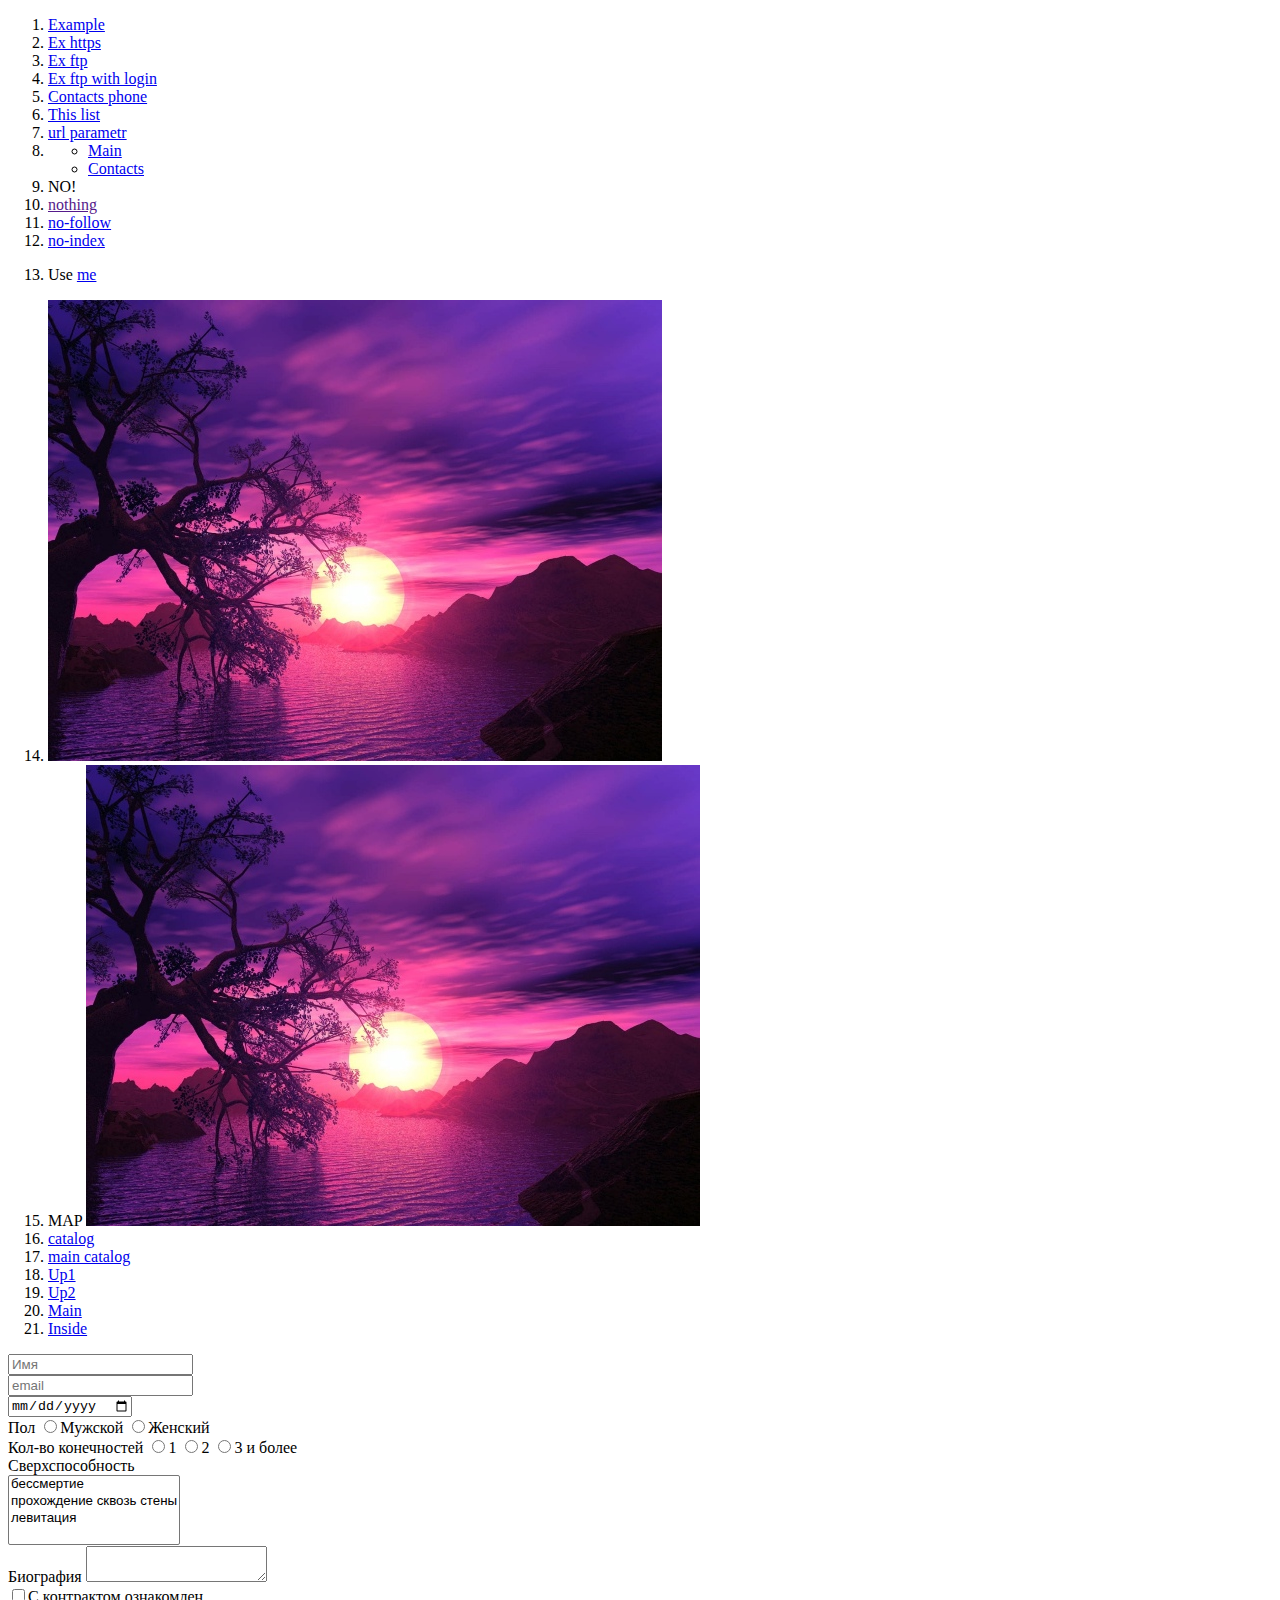
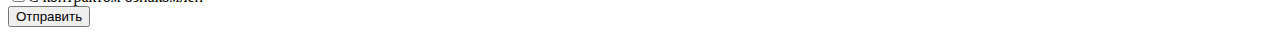
<file: index.html>
<!DOCTYPE html>
<html lang="ru">
  <head>
    <title>Obj 1</title>
  </head>

  <body>
    <ol id="ls">
      <li>
        <a href="//www.example.com" title="Example" target="_blank">Example</a>
      </li>
      <li>
        <a href="https://example.com" title="Example" target="_blank"
          >Ex https</a
        >
      </li>
      <li>
        <a href="ftp://example.com/text" title="Example" target="_blank"
          >Ex ftp</a
        >
      </li>
      <li>
        <a
          href="ftp://xobpuk:228@example.com/text"
          title="Example"
          target="_blank"
          >Ex ftp with login</a
        >
      </li>
      <li>
        <a
          href="https://example.com/contacts#tel"
          title="Example"
          target="_blank"
          >Contacts phone</a
        >
      </li>
      <li><a href="#list" title="Example" target="_blank">This list</a></li>
      <li>
        <a
          href="https://example.com/main?kll-04=123&nds=546"
          title="Example"
          target="_blank"
          >url parametr</a
        >
      </li>
      <li>
        <ul>
          <li><a href="https://example.com" title="Main">Main</a></li>
          <li><a href="https://example.com" title="Contacts">Contacts</a></li>
        </ul>
      </li>
      <li><a>NO!</a></li>
      <li>
        <a href="" title="Example" target="_blank">nothing</a>
      </li>
      <li>
        <a
          href="https://example.com"
          title="Example"
          target="_blank"
          rel="no-follow"
          >no-follow</a
        >
      </li>
      <li>
        <a
          href="https://example.com"
          title="Example"
          target="_blank"
          rel="no-index"
          >no-index</a
        >
      </li>
      <li>
        <p>Use <a href="//www.example.com" title="Example" target="_blank">me</a></p>
      </li>
      <li>
        <a href="https://example.com" title="Example" target="_blank"
          ><img src="10023.jpg" alt="peyzazh"
        /></a>
      </li>
      <li>
        MAP
<img src="10023.jpg" usemap="#image-map">

   <map name="imagemap">
    <area 
target="_blank" 
alt="Example" 
title="Example" 
href="https://example.com" 
coords="0,2,764" 
shape="circle"/>
    
<area target="_blank" 
alt="Example" 
title="Example" 
href="https://example.com" 
coords="613,6,1,460" 
shape="rect"/>
</map>
      
      </li>
      <li>
        <a href="./main.html" title="Example" target="_blank">catalog</a>
      </li>
      <li>
        <a href="./about/main.html" title="Example" target="_blank"
          >main catalog</a
        >
      </li>
      <li>
        <a href="../contacts" title="Example" target="_blank">Up1</a>
      </li>
      <li>
        <a href="../../contacts" title="Example" target="_blank">Up2</a>
      </li>
      <li>
        <a href="/" title="Example" target="_blank">Main</a>
      </li>
      <li>
        <a href="/main.html" title="Example" target="_blank">Inside</a>
      </li>
    </ol>

    <form id="contractforma" method="POST" action="/">
      <label> <input type="text" placeholder="Имя" /><br /></label>
      <label><input type="email" placeholder="email" /><br /></label>
      <label><input type="date" /><br /></label>
      <label>
        Пол
        <input type="radio" name="pol" value="male" />Мужской
      </label>
      <label>
        <input type="radio" name="pol" value="female" />Женский
      </label>
      <br />
      <label>
        Кол-во конечностей
        <input type="radio" name="ruki" value="1" />1
      </label>
      <label> <input type="radio" name="ruki" value="2" />2 </label>
      <label> <input type="radio" name="ruki" value="more" />3 и более </label>
      <br />
      <label>
        Сверхспособность<br />
        <select name="arg[]" multiple="multiple">
          <option value="me">бессмертие</option>
          <option value="go">прохождение сквозь стены</option>
          <option value="fly">левитация</option>
        </select> </label
      ><br />
      <label> Биография <textarea name="O"></textarea></label><br />
      <label><input type="checkbox" />С контрактом ознакомлен</label><br />
      <button type="submit">Отправить</button>
    </form>
  </body>
</html>
</file>
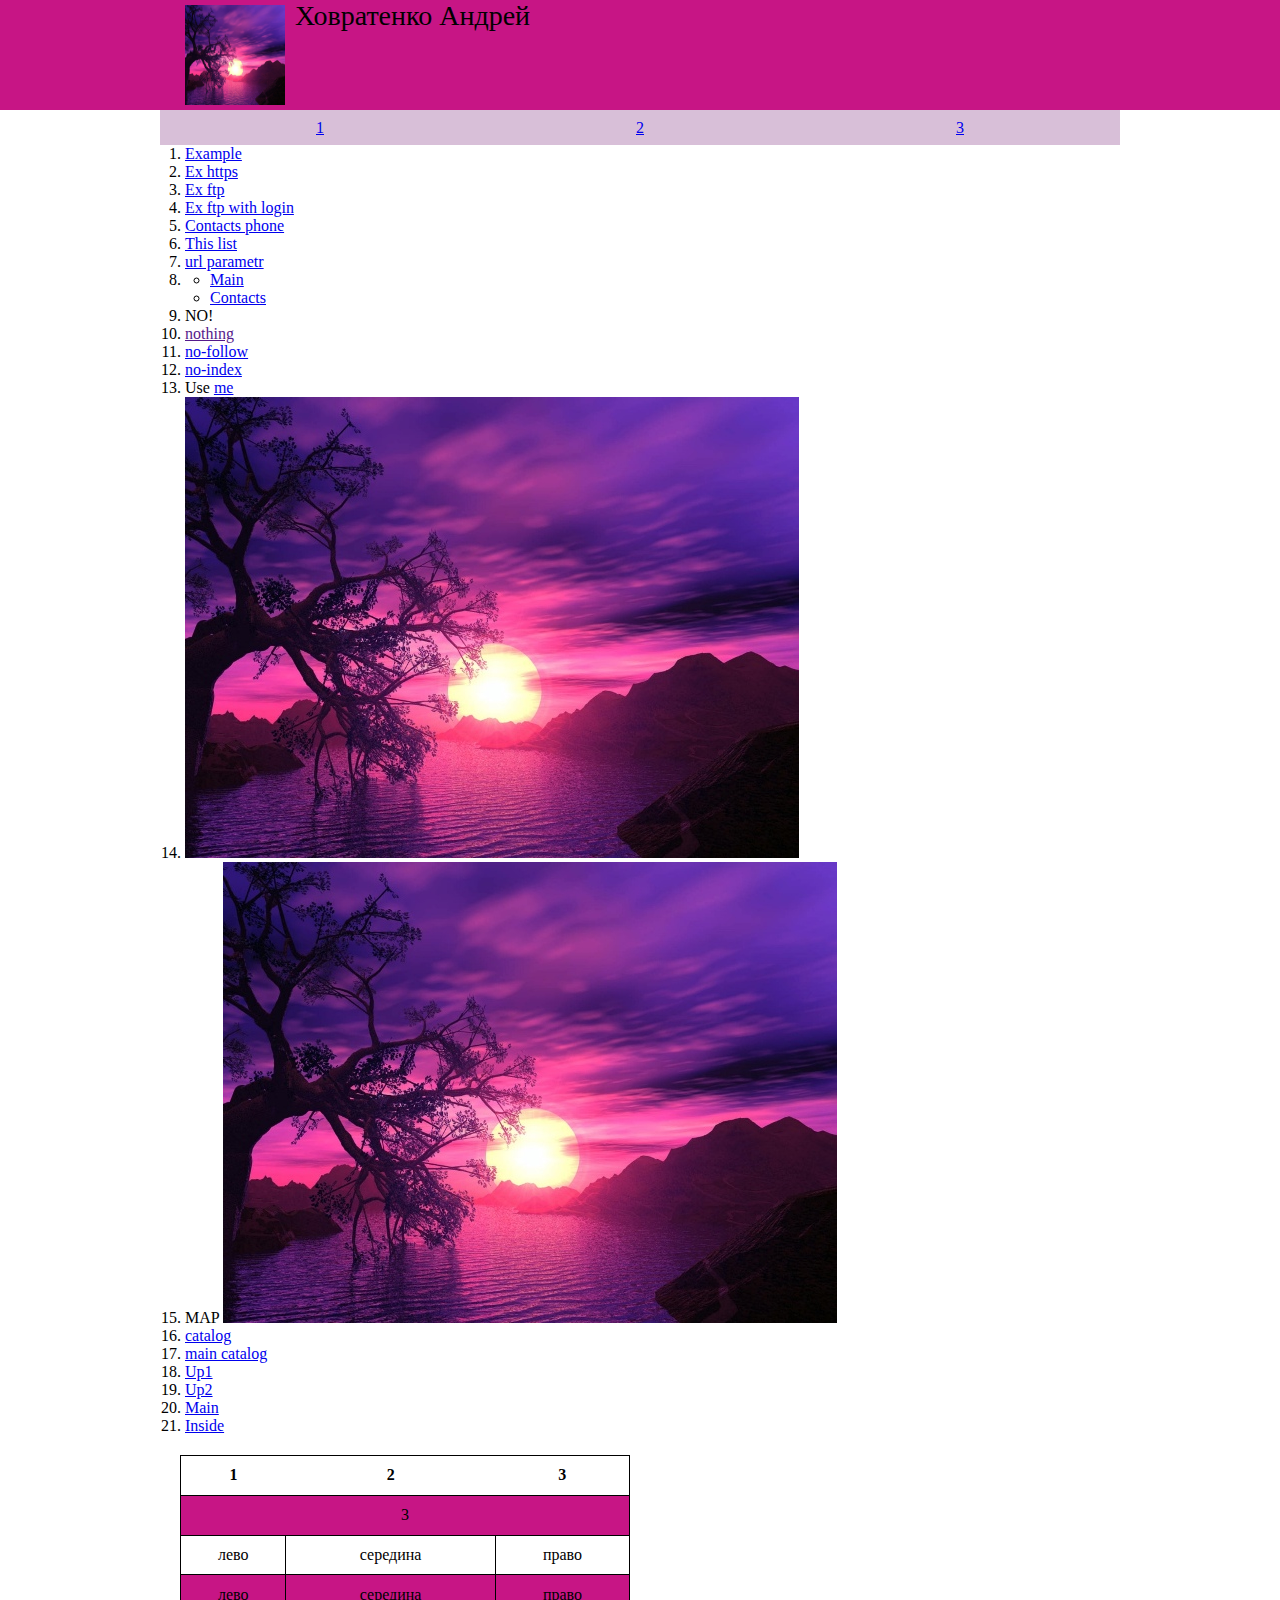
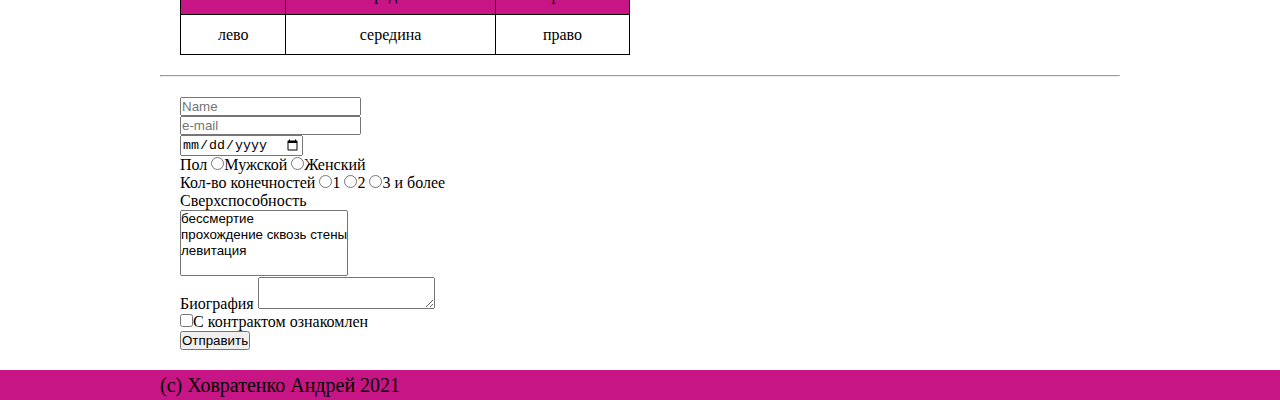
<file: 1/Index.html>
<!DOCTYPE html>
<html lang="ru">
  <head>
    <meta charset="utf-8">
  <title><Ховратенко Андрей ДЗ></title>
  <link rel="stylesheet" href="./andrew.css" />
  </head>

  <body>

<header>
    <div class="container">
      <div class="head">
        <img src="10023.jpg"/>
        <p class="title">Ховратенко Андрей</p>
      </div>
    </div>
  </header>
  <nav>
    <div class="container">
      <div class="nav-menu">
        <ul class="navigation">
          <li><a href="#">1</a></li>
          <li><a href="#">2</a></li>
          <li><a href="#">3</a></li>
        </ul>
      </div>
    </div>
  </nav>
  <div class="content">
    <div class="container">
    <ol id="ls">
      <li>
        <a href="//www.example.com" title="Example" target="_blank">Example</a>
      </li>
      <li>
        <a href="https://example.com" title="Example" target="_blank"
          >Ex https</a
        >
      </li>
      <li>
        <a href="ftp://example.com/text" title="Example" target="_blank"
          >Ex ftp</a
        >
      </li>
      <li>
        <a
          href="ftp://xobpuk:228@example.com/text"
          title="Example"
          target="_blank"
          >Ex ftp with login</a
        >
      </li>
      <li>
        <a
          href="https://example.com/contacts#tel"
          title="Example"
          target="_blank"
          >Contacts phone</a
        >
      </li>
      <li><a href="#list" title="Example" target="_blank">This list</a></li>
      <li>
        <a
          href="https://example.com/main?kll-04=123&nds=546"
          title="Example"
          target="_blank"
          >url parametr</a
        >
      </li>
      <li>
        <ul>
          <li><a href="https://example.com" title="Main">Main</a></li>
          <li><a href="https://example.com" title="Contacts">Contacts</a></li>
        </ul>
      </li>
      <li><a>NO!</a></li>
      <li>
        <a href="" title="Example" target="_blank">nothing</a>
      </li>
      <li>
        <a
          href="https://example.com"
          title="Example"
          target="_blank"
          rel="no-follow"
          >no-follow</a
        >
      </li>
      <li>
        <a
          href="https://example.com"
          title="Example"
          target="_blank"
          rel="no-index"
          >no-index</a
        >
      </li>
      <li>
        <p>Use <a href="//www.example.com" title="Example" target="_blank">me</a></p>
      </li>
      <li>
        <a href="https://example.com" title="Example" target="_blank"
          ><img src="10023.jpg" alt="peyzazh"
        /></a>
      </li>
      <li>
        MAP
<img src="10023.jpg" usemap="#image-map">

   <map name="imagemap">
    <area 
target="_blank" 
alt="Example" 
title="Example" 
href="https://example.com" 
coords="0,2,764" 
shape="circle"/>
    
<area target="_blank" 
alt="Example" 
title="Example" 
href="https://example.com" 
coords="613,6,1,460" 
shape="rect"/>
</map>
      
      </li>
      <li>
        <a href="./main.html" title="Example" target="_blank">catalog</a>
      </li>
      <li>
        <a href="./about/main.html" title="Example" target="_blank"
          >main catalog</a
        >
      </li>
      <li>
        <a href="../contacts" title="Example" target="_blank">Up1</a>
      </li>
      <li>
        <a href="../../contacts" title="Example" target="_blank">Up2</a>
      </li>
      <li>
        <a href="/" title="Example" target="_blank">Main</a>
      </li>
      <li>
        <a href="/main.html" title="Example" target="_blank">Inside</a>
      </li>
    </ol>

<table class="main-table">
  <tr>
    <th>1</th>
    <th>2</th>
    <th>3</th>
  </tr>
  <tr>
    <td colspan="3">    3</td>
  </tr>
  <tr>
    <td>лево</td>
    <td>середина</td>
    <td>право</td>
  </tr>
  <tr>
    <td>лево</td>
    <td>середина</td>
    <td>право</td>
  </tr>
  <tr>
    <td>лево</td>
    <td>середина</td>
    <td>право</td>
  </tr>
</table>
<hr />

    <form id="contract forma" method="POST" action="/">
      <label> <input type="text" placeholder="Name" /><br /></label>
      <label><input type="email" placeholder="e-mail" /><br /></label>
      <label><input type="date" /><br /></label>
      <label>
        Пол
        <input type="radio" name="sex" value="male" />Мужской
      </label>
      <label>
        <input type="radio" name="sex" value="female" />Женский
      </label>
      <br />
      <label>
        Кол-во конечностей
        <input type="radio" name="ruki" value="1" />1
      </label>
      <label> <input type="radio" name="ruki" value="2" />2 </label>
      <label> <input type="radio" name="ruki" value="more" />3 и более </label>
      <br />
      <label>
        Сверхспособность<br />
        <select name="arg[]" multiple="multiple">
          <option value="me">бессмертие</option>
          <option value="go">прохождение сквозь стены</option>
          <option value="fly">левитация</option>
        </select> </label
      ><br />
      <label> Биография <textarea name="O"></textarea></label><br />
      <label><input type="checkbox" />С контрактом ознакомлен</label><br />
      <button type="submit">Отправить</button>
    </form>

 </div>
  </div>
  <footer>
    <div class="container">
      <div class="footer"><p>(c) Ховратенко Андрей 2021</p></div>
    </div>
  </footer>
</body>
</html>

  </body>
</html>
</file>
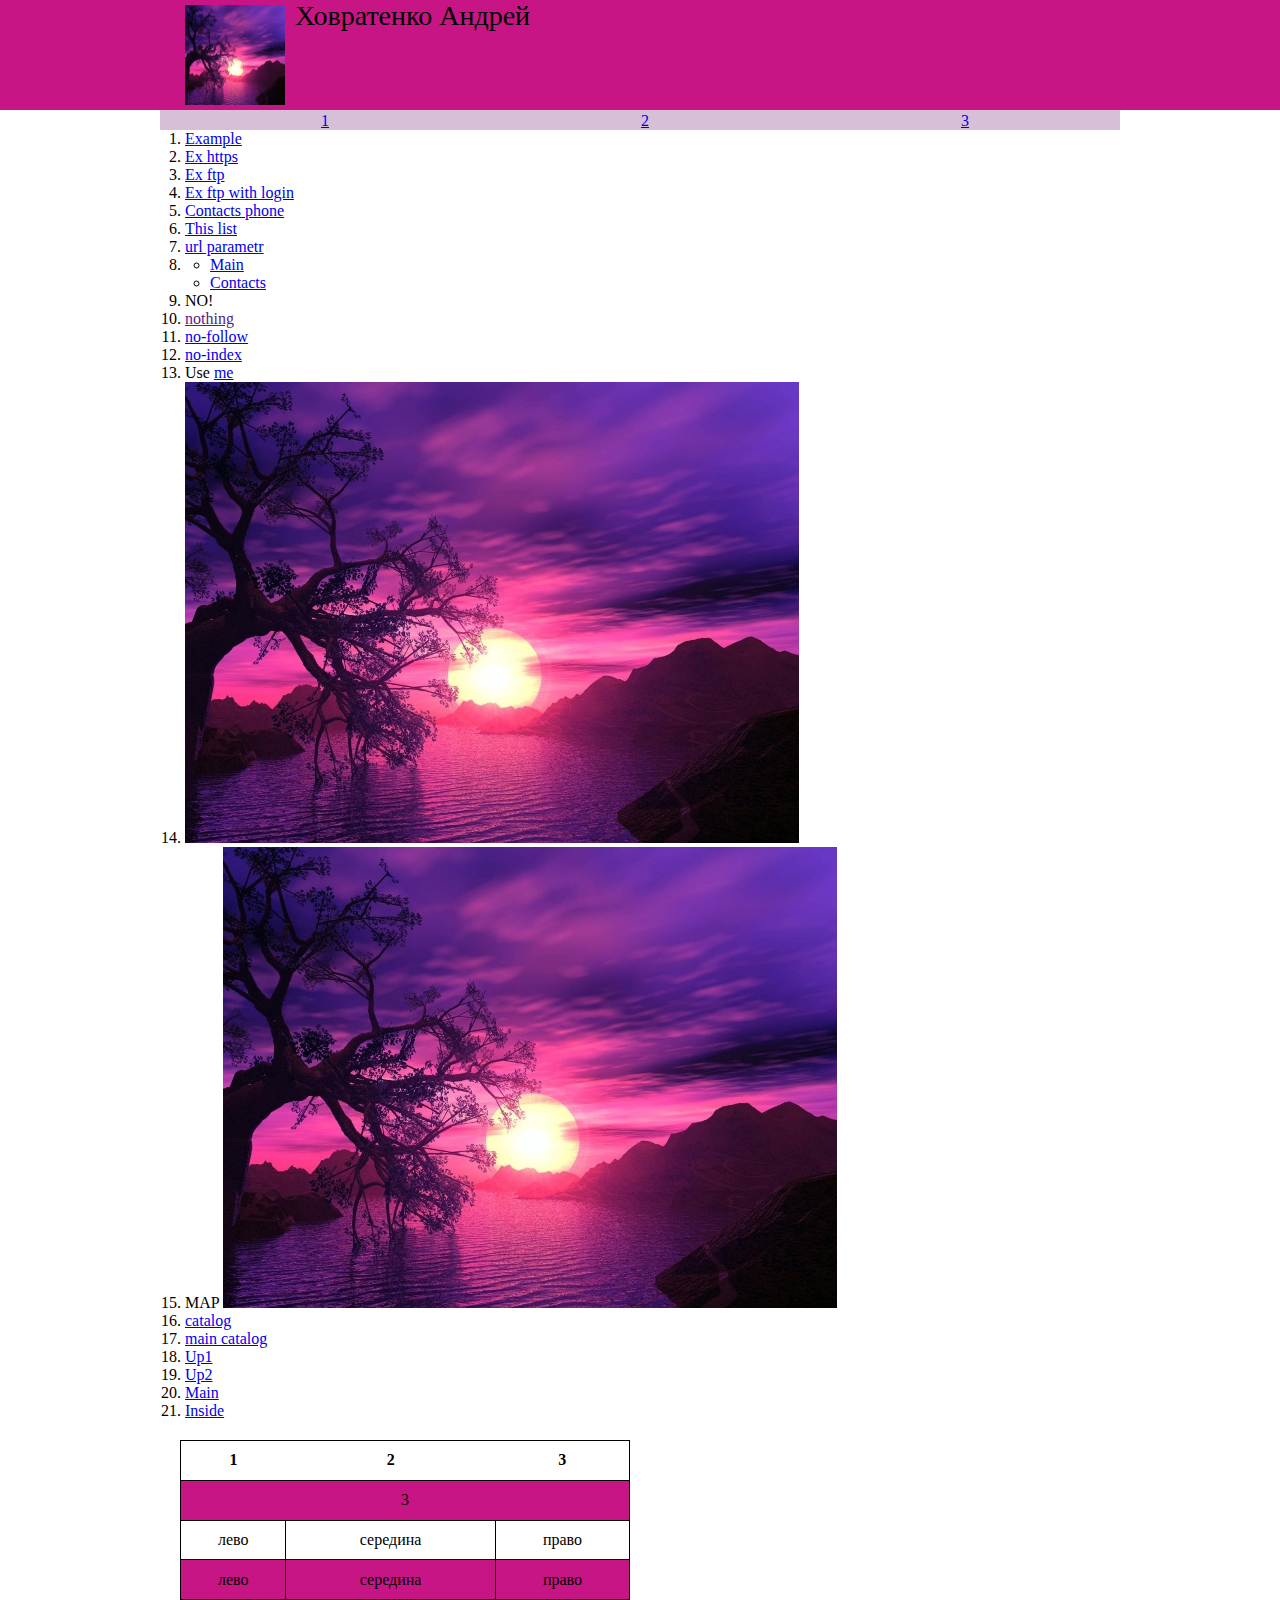
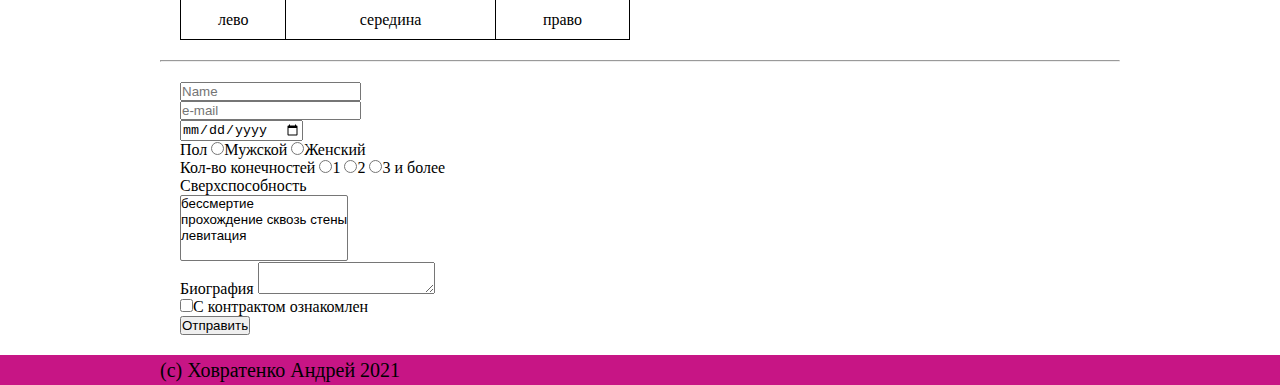
<file: 2/index.html>
<!DOCTYPE html>
<html lang="ru">
  <head>
  <title><Ховратенко Андрей ДЗ></title>
  <meta name="viewport" content="width=device-width, initial-scale=1.0" />
  <link rel="stylesheet" href="./andrew.css" />
  </head>

  <body>

<header>
    <div class="container">
      <div class="head">
        <img src="10023.jpg"/>
        <p class="title">Ховратенко Андрей</p>
      </div>
    </div>
  </header>
  <nav>
    <div class="container">
      <div class="nav-menu">
        <ul class="navigation">
          <li><a href="#">1</a></li>
          <li><a href="#">2</a></li>
          <li><a href="#">3</a></li>
        </ul>
      </div>
    </div>
  </nav>
  <div class="content">
    <ol id="ls">
      <li>
        <a href="//www.example.com" title="Example" target="_blank">Example</a>
      </li>
      <li>
        <a href="https://example.com" title="Example" target="_blank"
          >Ex https</a
        >
      </li>
      <li>
        <a href="ftp://example.com/text" title="Example" target="_blank"
          >Ex ftp</a
        >
      </li>
      <li>
        <a
          href="ftp://xobpuk:228@example.com/text"
          title="Example"
          target="_blank"
          >Ex ftp with login</a
        >
      </li>
      <li>
        <a
          href="https://example.com/contacts#tel"
          title="Example"
          target="_blank"
          >Contacts phone</a
        >
      </li>
      <li><a href="#list" title="Example" target="_blank">This list</a></li>
      <li>
        <a
          href="https://example.com/main?kll-04=123&nds=546"
          title="Example"
          target="_blank"
          >url parametr</a
        >
      </li>
      <li>
        <ul>
          <li><a href="https://example.com" title="Main">Main</a></li>
          <li><a href="https://example.com" title="Contacts">Contacts</a></li>
        </ul>
      </li>
      <li><a>NO!</a></li>
      <li>
        <a href="" title="Example" target="_blank">nothing</a>
      </li>
      <li>
        <a
          href="https://example.com"
          title="Example"
          target="_blank"
          rel="no-follow"
          >no-follow</a
        >
      </li>
      <li>
        <a
          href="https://example.com"
          title="Example"
          target="_blank"
          rel="no-index"
          >no-index</a
        >
      </li>
      <li>
        <p>Use <a href="//www.example.com" title="Example" target="_blank">me</a></p>
      </li>
      <li>
        <a href="https://example.com" title="Example" target="_blank"
          ><img src="10023.jpg" alt="peyzazh"
        /></a>
      </li>
      <li>
        MAP
<img src="10023.jpg" usemap="#image-map" alt="Beauty" />

   <map name="imagemap">
    <area 
target="_blank" 
alt="Example" 
title="Example" 
href="https://example.com" 
coords="0,2,764" 
shape="circle"/>
    
<area target="_blank" 
alt="Example" 
title="Example" 
href="https://example.com" 
coords="613,6,1,460" 
shape="rect"/>
</map>
      
      </li>
      <li>
        <a href="./main.html" title="Example" target="_blank">catalog</a>
      </li>
      <li>
        <a href="./about/main.html" title="Example" target="_blank"
          >main catalog</a
        >
      </li>
      <li>
        <a href="../contacts" title="Example" target="_blank">Up1</a>
      </li>
      <li>
        <a href="../../contacts" title="Example" target="_blank">Up2</a>
      </li>
      <li>
        <a href="/" title="Example" target="_blank">Main</a>
      </li>
      <li>
        <a href="/main.html" title="Example" target="_blank">Inside</a>
      </li>
    </ol>

<table class="main-table">
  <tr>
    <th>1</th>
    <th>2</th>
    <th>3</th>
  </tr>
  <tr>
    <td colspan="3">    3</td>
  </tr>
  <tr>
    <td>лево</td>
    <td>середина</td>
    <td>право</td>
  </tr>
  <tr>
    <td>лево</td>
    <td>середина</td>
    <td>право</td>
  </tr>
  <tr>
    <td>лево</td>
    <td>середина</td>
    <td>право</td>
  </tr>
</table>
<hr />

    <form id="contract forma" method="POST" action="/">
      <label> <input type="text" placeholder="Name" /><br /></label>
      <label><input type="email" placeholder="e-mail" /><br /></label>
      <label><input type="date" /><br /></label>
      <label>
        Пол
        <input type="radio" name="sex" value="male" />Мужской
      </label>
      <label>
        <input type="radio" name="sex" value="female" />Женский
      </label>
      <br />
      <label>
        Кол-во конечностей
        <input type="radio" name="ruki" value="1" />1
      </label>
      <label> <input type="radio" name="ruki" value="2" />2 </label>
      <label> <input type="radio" name="ruki" value="more" />3 и более </label>
      <br />
      <label>
        Сверхспособность<br />
        <select name="arg[]" multiple="multiple">
          <option value="me">бессмертие</option>
          <option value="go">прохождение сквозь стены</option>
          <option value="fly">левитация</option>
        </select> </label
      ><br />
      <label> Биография <textarea name="O"></textarea></label><br />
      <label><input type="checkbox" />С контрактом ознакомлен</label><br />
      <button type="submit">Отправить</button>
    </form>

 </div>
  </div>
  <footer>
    <div class="container">
      <div class="footer"><p>(c) Ховратенко Андрей 2021</p></div>
    </div>
  </footer>
</body>
</html>
</file>
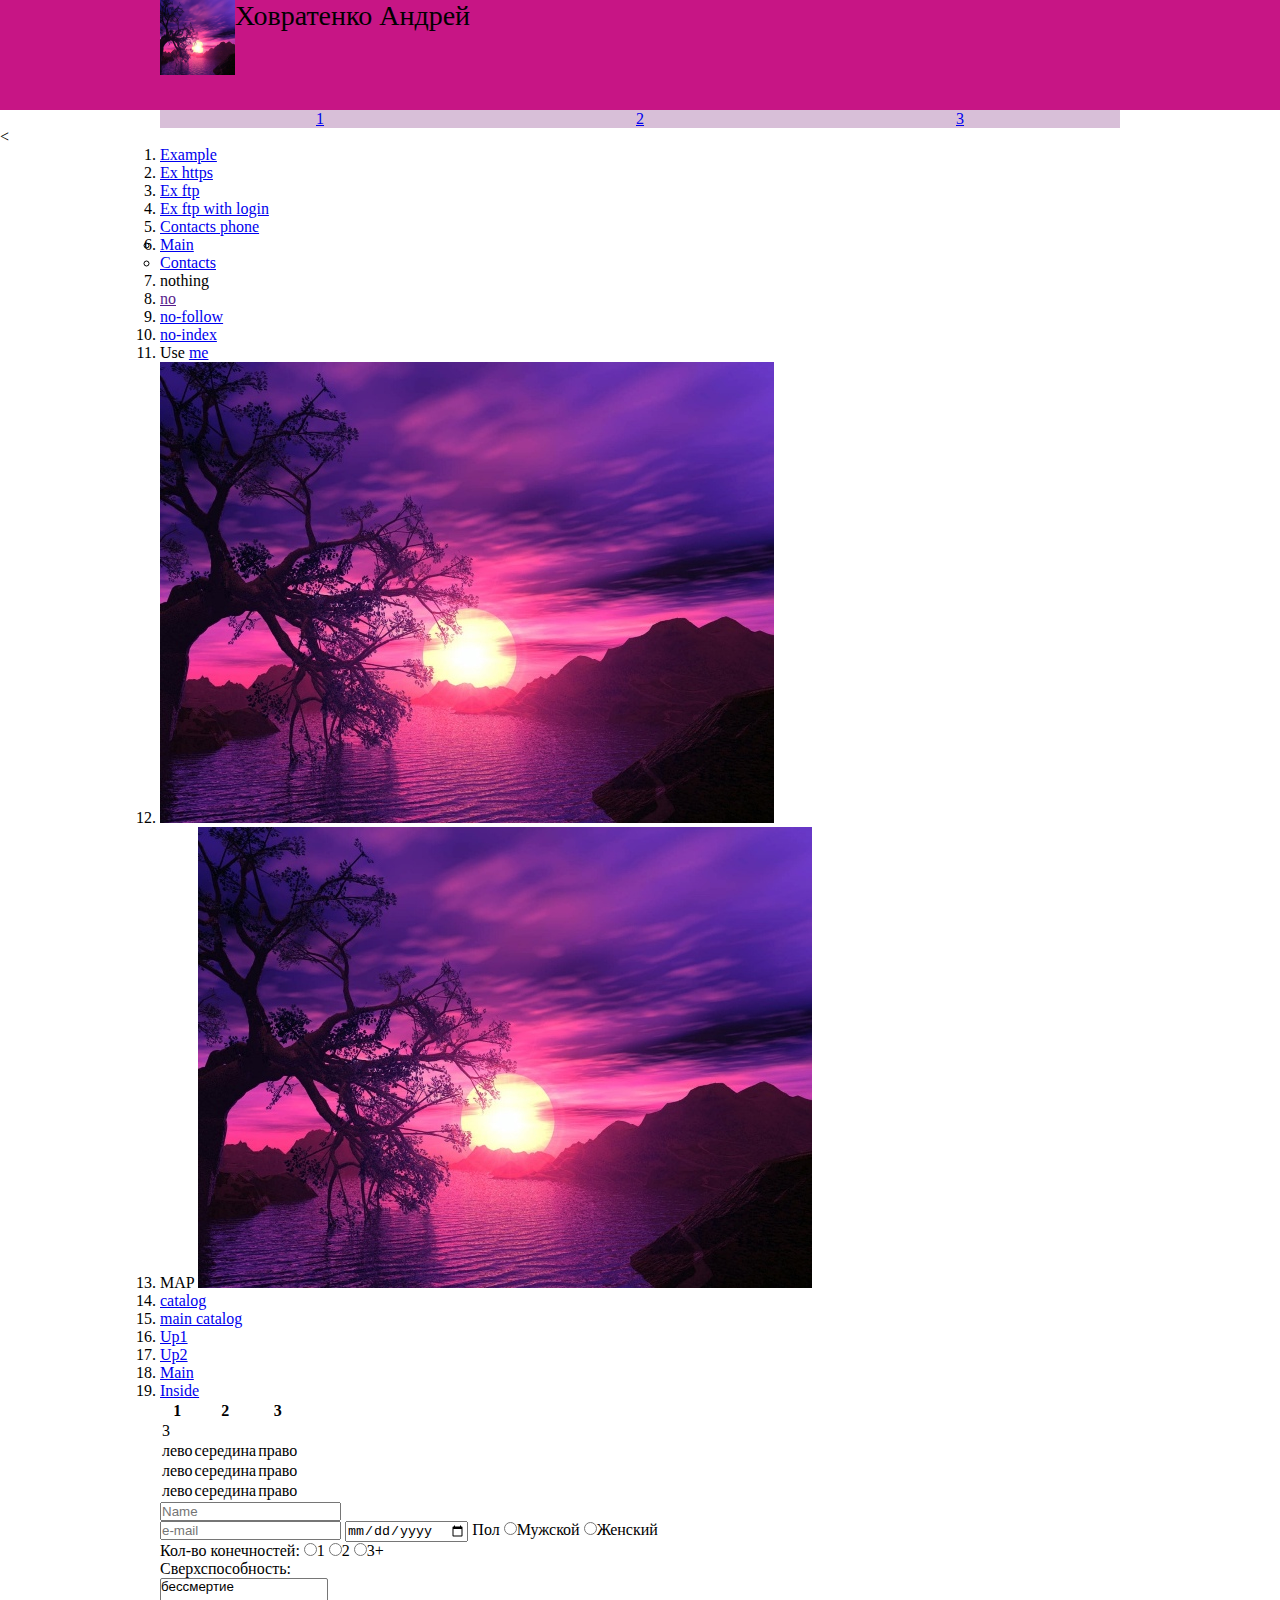
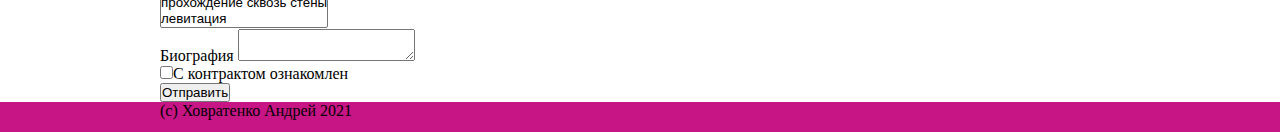
<file: 3/index.html>
<!DOCTYPE html>
<html lang="ru">
  <head>
  <title><Ховратенко Андрей ДЗ></title>
  <meta name="viewport" content="width=device-width, initial-scale=1.0" />
  <link 

href="https://cdn.jsdelivr.net/npm/bootstrap@5.0.1/dist/css/bootstrap.min.css"
rel="stylesheet"
integrity="sha384-+0n0xVW2eSR5OomGNYDnhzAbDsOXxcvSN1TPprVMTNDbiYZCxYbOOl7+AMvyTG2x"
      crossorigin="anonymous" />
<link rel="stylesheet" href="./andrew.css" />
  </head>

  <body>

<header>
    <div class="container">
     <div class="row d-flex mx-sm-m3 align-items-center">
      <div class="col-md-3 col-4">
        <img src="10023.jpg"
             alt="Khovratenko's site"
             class="ing-fluid rounded float-start"/>
         </div>
          <div class="col-md-9 col-8">
            <p class="title float-start">Ховратенко Андрей</p>
          </div>
      </div>
    </div>
  </header>
  <nav
    class="navbar navbar-expand-lg d-flex mt-0 pt-0">
      <div class="container px-0">
        <ul class="navigation mb-0 ps-3 pb-2">
          <li class="nav-item mt-2"><a href="#">1</a></li>
          <li class="nav-item mt-2"><a href="#">2</a></li>
          <li class="nav-item mt-2"><a href="#">3</a></li>
        </ul>
      </div>
  </nav>
  <<div class="container d-flex flex-column">
        <ol
          class="
            list-group list-group-numbered
            order-1 order-md1
            mt-sm-2 mt-lg-0
            " >
      <li class="list-group-item">
        <a href="//www.example.com" title="Example" target="_blank">Example</a>
      
      </li>
     <li class="list-group-item">
        <a href="https://example.com" title="Example" target="_blank"
          >Ex https</a
        >
      </li>
           <li class="list-group-item">
        <a href="ftp://example.com/text" title="Example" target="_blank"
          >Ex ftp</a
        >
      </li>
      <li class="list-group-item">
        <a
          href="ftp://xobpuk:228@example.com/text"
          title="Example"
          target="_blank"
          >Ex ftp with login</a
        >
      </li>
     <li class="list-group-item">
        <a
          href="https://example.com/contacts#tel"
          title="Example"
          target="_blank"
          >Contacts phone</a
        >
      </li>
      <li class="list-group-item"> 
     
        <ul>
          <li><a href="https://example.com" title="Main">Main</a></li>
          <li><a href="https://example.com" title="Contacts">Contacts</a></li>
        </ul>
      </li>
      <li class="list-group-item"><a>nothing</a></li>
          <li class="list-group-item">
            <a href="" title="Example" target="_blank">no</a>
          </li>
      <li class="list-group-item">
        <a
          href="https://example.com"
          title="Example"
          target="_blank"
          rel="no-follow"
          >no-follow</a
        >
      </li>
           <li class="list-group-item">
        <a
          href="https://example.com"
          title="Example"
          target="_blank"
          rel="no-index"
          >no-index</a
        >
      </li>
      <li class="list-group-item">
        <p>Use <a href="//www.example.com" title="Example" target="_blank">me</a></p>
      </li>
      <li class="list-group-item">
        <a href="https://example.com" title="Example" target="_blank"
          ><img src="10023.jpg" alt="peyzazh"
        /></a>
      </li>
      <li class="list-group-item">
        MAP
<img src="10023.jpg" usemap="#image-map" alt="Beauty" class="img-fluid"/>

   <map name="imagemap">
    <area 
target="_blank" 
alt="Example" 
title="Example" 
href="https://example.com" 
coords="0,2,764" 
shape="circle"/>
    
<area target="_blank" 
alt="Example" 
title="Example" 
href="https://example.com" 
coords="613,6,1,460" 
shape="rect"/>
</map>
      
      </li>
      <li class="list-group-item">
        <a href="./main.html" title="Example" target="_blank">catalog</a>
      </li>
      <li class="list-group-item">
        <a href="./about/main.html" title="Example" target="_blank"
          >main catalog</a
        >
      </li>
      <li class="list-group-item">
        <a href="../contacts" title="Example" target="_blank">Up1</a>
      </li>
      <li class="list-group-item">
        <a href="../../contacts" title="Example" target="_blank">Up2</a>
      </li>
      <li class="list-group-item">
        <a href="/" title="Example" target="_blank">Main</a>
      </li>
      <li class="list-group-item">
        <a href="/main.html" title="Example" target="_blank">Inside</a>
      </li>
    </ol>

<table
     class="table table-bordered mt-3 table-responsive order-3 order-md-2"
     
          <tr>
    <th>1</th>
    <th>2</th>
    <th>3</th>
  </tr>
  <tr>
    <td colspan="3">3</td>
  </tr>
  <tr>
    <td>лево</td>
    <td>середина</td>
    <td>право</td>
  </tr>
  <tr>
    <td>лево</td>
    <td>середина</td>
    <td>право</td>
  </tr>
  <tr>
    <td>лево</td>
    <td>середина</td>
    <td>право</td>
  </tr>
</table>

     <form
          id="contract-form"
          class="mt-5 order-2 order-md-3"
          method="POST"
          action="/"
        > 
          <div class="mb1">
      <label> <input type="text" placeholder="Name" class="form-control"/><br /></label>
    </div>
          <div class="mb1">
      <label><input type="email" placeholder="e-mail" class="form-control/><br /></label>
 </div>
          <div class="mb1">
      <label><input type="date" class="form-control /><br /></label>
 </div>
          <div class="mb1">
      <label class="form-label">

  Пол
             <input
      class="form-check-input"
      type="radio"
        name="gender"
     value="male"
              />Мужской
            </label>
            <label>
              <input
                class="form-check-input"
                type="radio"
                name="gender"
                value="female"
              />Женский
            </label>
            <br />
          </div>
          <div class="mb1">
            <label>
              Кол-во конечностей:
              <input
                class="form-check-input"
                type="radio"
                name="ruki"
                value="1"
              />1
            </label>

            <label>
              <input
                class="form-check-input"
                type="radio"
                name="ruki"
                value="2"
              />2
            </label>
            <label>
              <input
                class="form-check-input"
                type="radio"
                name="ruki"
                value="more"
              />3+
            </label>
            <br />
          </div>
          <div class="mb1">
            <label class="form-label">
              Сверхспособность:<br />
              <select
                name="arg[]"
                multiple="multiple"
                class="form-select"
                size="3"
              >
                <option value="god">бессмертие</option>
                <option value="wall">прохождение сквозь стены</option>
                <option value="fly">левитация</option>
              </select> </label
            ><br />
          </div>
          <div class="mb1">
            <label class="form-label">
              Биография
              <textarea name="about" class="form-control"></textarea></label
            ><br />
          </div>
          <div class="mb1">
            <label class="form-label"
              ><input class="form-check-input" type="checkbox" /><span
                class="form-label"
                >С контрактом ознакомлен</span
              ></label
            ><br />
          </div>
          <div class="mb1">
            <button class="btn btn-primary" type="submit">Отправить</button>
          </div>
        </form>
      </div>
    </div>
    <footer>
      <div class="container">
        <div class="row text-center">
          <div class="col-12">
            <p class="mb-0">(c) Ховратенко Андрей 2021</p>
          </div>
        </div>
      </div>
    </footer>
    <script
      src="https://cdn.jsdelivr.net/npm/bootstrap@5.0.1/dist/js/bootstrap.bundle.min.js"
      integrity="sha384-gtEjrD/SeCtmISkJkNUaaKMoLD0//ElJ19smozuHV6z3Iehds+3Ulb9Bn9Plx0x4"
      crossorigin="anonymous"
    ></script>
  </body>
</html>
</file>
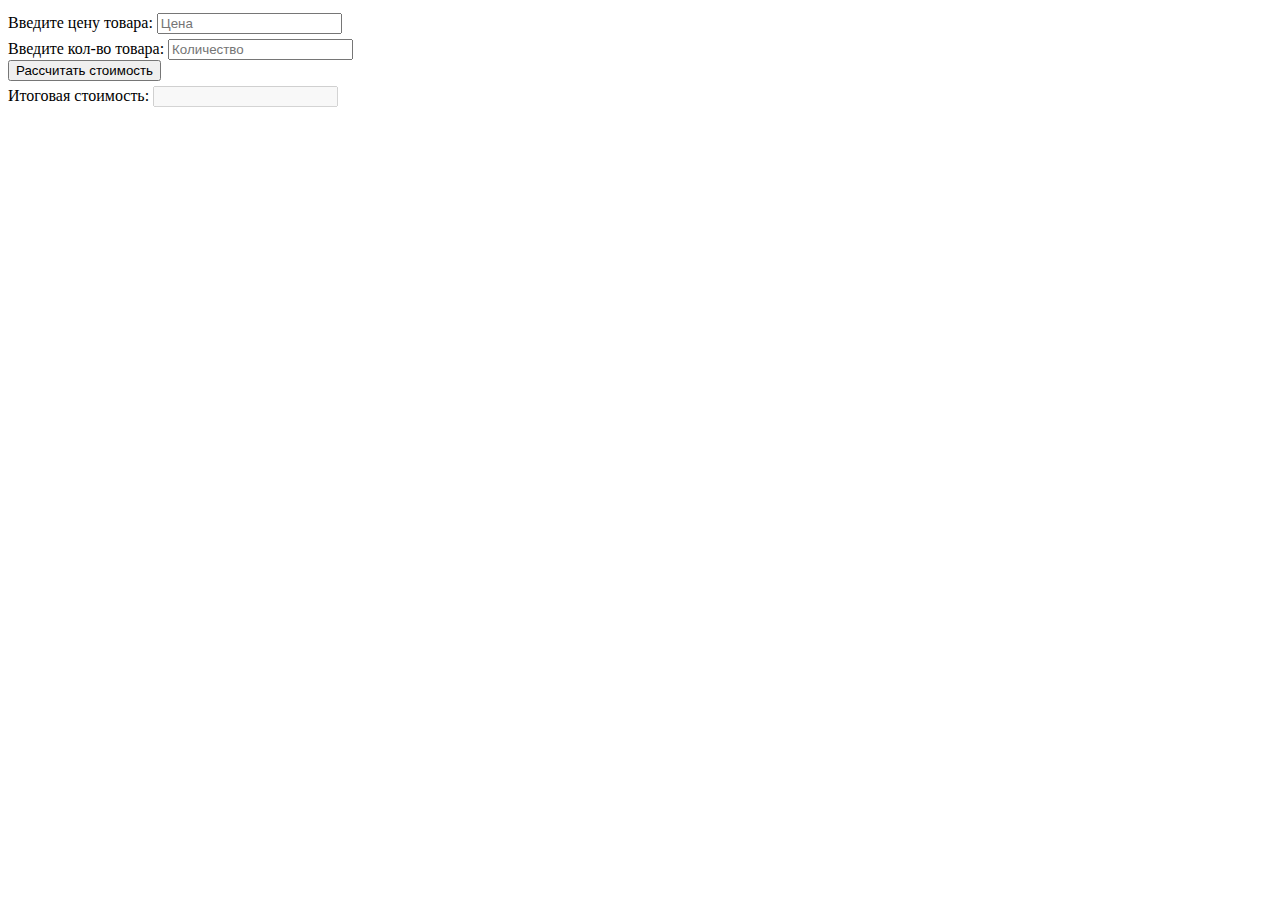
<file: 5/index.html>
<!DOCTYPE html>
<html lang="en">
 <head>
    <meta charset="UTF-8" />
    <meta http-equiv="X-UA-Compatible" content="IE=edge" />
    <meta name="viewport" content="width=device-width, initial-scale=1.0" />
    <title>PROJ5</title>
    <style>
      input {
        margin-top: 5px;
      }
    </style>
  </head>
  <body>
    <div class="app">
      <form>
        Введите цену товара:
        <input type="text" id="price" placeholder="Цена" /> <br />
        Введите кол-во товара:
        <input type="text" id="num" placeholder="Количество" /><br />
        <button id="btn-count">Рассчитать стоимость</button>
      </form>
      Итоговая стоимость: <input type="text" id="total" disabled />
    </div>
    <script src="main.js"></script>
  </body>
</html>
</file>
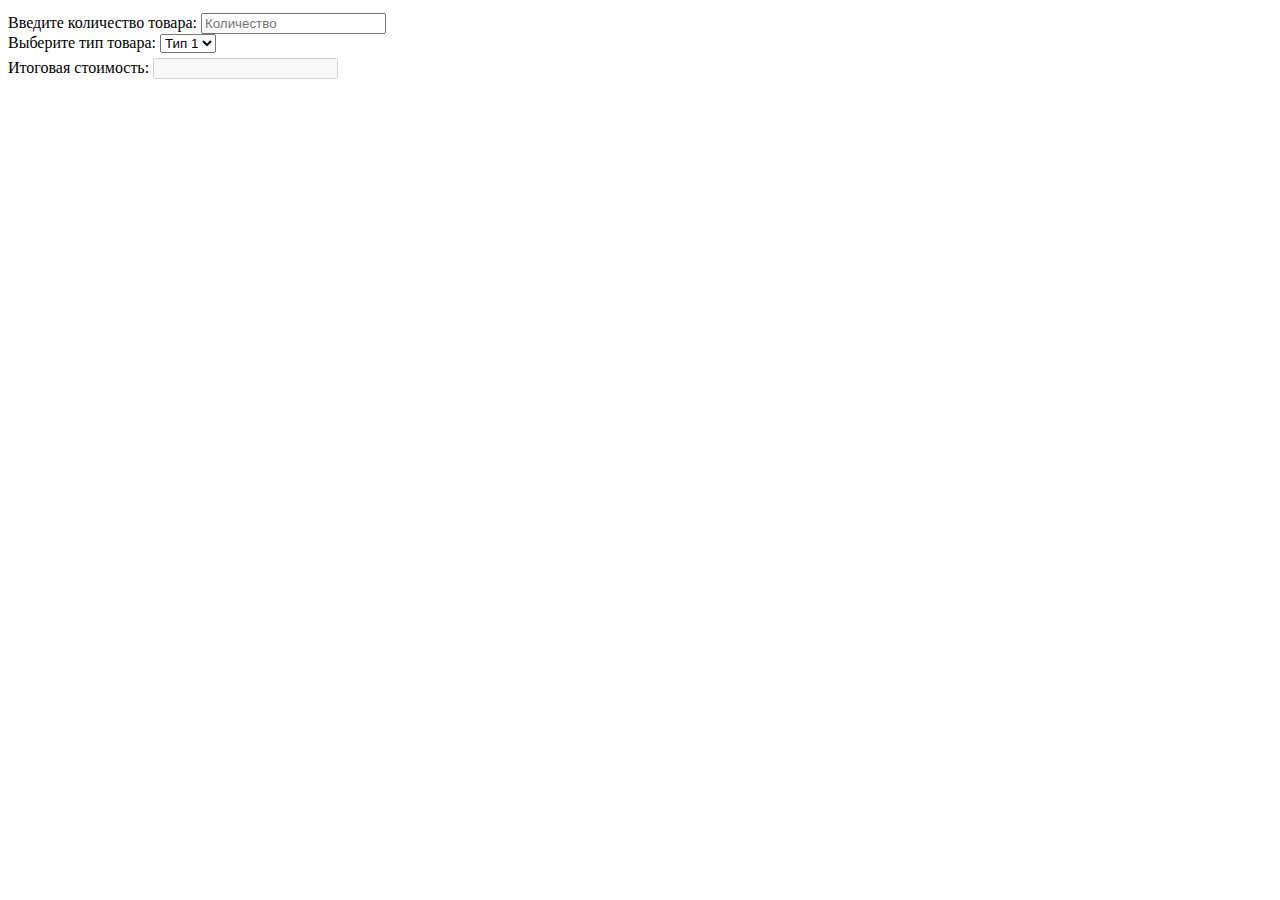
<file: 6/index.html>
<!DOCTYPE html>
<html lang="en">
  <head>
    <meta charset="UTF-8" />
    <meta http-equiv="X-UA-Compatible" content="IE=edge" />
    <meta name="viewport" content="width=device-width, initial-scale=1.0" />
    <title>DZ</title>
    <style>
      input {
        margin-top: 5px;
      }
    </style>
  </head>
  <body>
    <div class="app">
      <form>
        Введите количество товара:
        <input type="text" id="num" placeholder="Количество" /><br />
        Выберите тип товара:
        <select id="type">
          <option value="1" selected>Тип 1</option>
          <option value="2">Тип 2</option>
          <option value="3">Тип 3</option></select
        ><br />
        <div id="radios">
          <input type="radio" name="option" value="10" />Опция 1
          <input type="radio" name="option" value="15" />Опция 2 <br />
        </div>
        <div id="checkbox">
          <input type="checkbox" id="checkbox-check" value="100" /> С дополнительным
          пакетом данных
        </div>
      </form>
      Итоговая стоимость: <input type="text" id="total" disabled />
    </div>
    <script src="main.js"></script>
  </body>
</html>
</file>
<file: 1/andrew.css>
* {
  margin: 0;
  padding: 0;
}
.container {
  max-width: 960px;
  margin: 0 auto;
}
header {
  width: 100%;
  background-color: #C71585;
  height: 110px;
}
.head img {
  width: 100px;
  height: 100px;
  float: left;
  margin-left: 25px;
  margin-top: 5px;
  margin-right: 10px;
}
.title {
  display: block;
  width: 100%;
  font-size: 28px;
  font-family: Georgia, "Times New Roman", Times, serif;
  background-color: #C71585;
}
.navigation {
  list-style: none;
  display: flex;
  flex-direction: row;
  flex-wrap: wrap;
  justify-content: space-around;
  background-color: thistle;
  height: 35px;
  align-content: center;
}
.main-table {
  margin: 20px;
  height: 200px;
  width: 450px;
  border: 1px solid black;
  border-collapse: collapse;
}
.main-table td {
  border: 1px solid black;
  text-align: center;
}
.main-table tr:nth-child(2n) {
  background-color: #C71585;
}
.content li {
  margin-left: 25px;
  height: auto;
}
form {
  margin: 20px;
}
footer {
  width: 100%;
  background-color: #C71585;
  height: 30px;
}
.footer p {
  display: block;
  font-family: Georgia, "Times New Roman", Times, serif;
  font-size: 20px;
  padding-top: 4px;
}
</file>
<file: 2/andrew.css>
* {
  margin: 0;
  padding: 0;
}
.container {
  max-width: 100%;
}
.container-flex {
  display: flex;
  flex-direction: column;
}
header {
  width: 100%;
  background-color: #C71585;
  height: 110px;
}
.head {
  display: flex;
  flex-direction: row;
}
.head img {
  width: 100px;
  height: 100px;
  float: left;
  margin-left: 25px;
  margin-top: 5px;
  margin-right: 10px;
}
.title {
  display: block;
  width: 100%;
  font-size: 28px;
  font-family: Georgia, "Times New Roman", Times, serif;
}
#list {
  order: 1;
}
.nav-menu {
  width: 100%;
}
.navigation {
  list-style: none;
  display: flex;
  flex-direction: column;
  flex-wrap: wrap;
  justify-content: space-around;
  background-color: thistle;
  height: auto;
  align-content: flex-start;
}
.navigation li {
  padding-top: 2px;
  padding-left: 10px;
}
.main-table {
  order: 3;
  margin: 20px;
  /* height: 200px; */
  /* width: 450px; */
  border: 1px solid black;
  border-collapse: collapse;
}
.main-table td {
  border: 1px solid black;
  text-align: center;
}
.main-table tr:nth-child(2n) {
  background-color: #C71585;
}
.content {
  width: 100%;
  display: flex;
  flex-direction: column;
}
.content .content img {
  width: 50px;
  height: 50px;
}
.content li {
  margin-left: 25px;
  height: auto;
}
form {
  order: 2;
  margin: 20px;
}
footer {
  width: 100%;
  background-color: #C71585;
  height: 30px;
}
.footer p {
  display: block;
  font-family: Georgia, "Times New Roman", Times, serif;
  font-size: 20px;
  padding-top: 4px;
}
@media (min-width: 768px) {
  .container {
    max-width: 960px;
    margin: 0 auto;
    display: block;
  }
  .navigation {
    flex-direction: row;
  }
  .content {
    max-width: 960px;
    margin: 0 auto;
  }
  .container-flex {
    flex-direction: column;
    max-width: 960px;
  }
  #list {
    order: initial;
  }
  form {
    order: initial;
  }
  .main-table {
    height: 200px;
    width: 450px;
    order: initial;
  }
}
</file>
<file: 3/andrew.css>
* {
  margin: 0;
  padding: 0;
}
.container {
  max-width: 100%;
}
.container-flex {
  display: flex;
  flex-direction: column;
}
header {
  width: 100%;
  background-color: #C71585;
  height: 110px;
}
.head {
  display: flex;
  flex-direction: row;
}
header img {
  width: 75px;
  height: 75px;
  float: left;
}
.title {
  display: block;
  font-size: 28px;
  font-family: Georgia, "Times New Roman", Times, serif;
}
.nav-menu {
  width: 100%;
}
.navigation {
  background-color: thistle;
  list-style: none;
  display: flex;
  flex-direction: column;
  flex-wrap: wrap;
  justify-content: space-around;
  height: auto;
  align-content: flex-start;
  width: 100%;
}
.main-table {
  border: 1px solid black;
  border-collapse: collapse;
}
.main-table td {
  border: 1px solid black;
  text-align: center;
}
.main-table tr:nth-child(2n) {
  background-color: #C71585;
}
.content {
  width: 100%;
  display: flex;
  flex-direction: column;
}
.content .content img {
  width: 50px;
  height: 50px;
}
footer {
  width: 100%;
  background-color: #C71585;
  height: 30px;
}
.footer p {
  display: block;
  font-family: Georgia, "Times New Roman", Times, serif;
  font-size: 20px;
}
@media (min-width: 768px) {
  .container {
    max-width: 960px;
    margin: 0 auto;
    display: block;
  }
  .navigation {
    flex-direction: row;
    width: 100%;
  }
  .content {
    max-width: 960px;
    margin: 0 auto;
  }
  .container-flex {
    flex-direction: column;
    max-width: 960px;
  }

  .main-table {
    height: 200px;
    width: 450px;
  }
}
</file>
